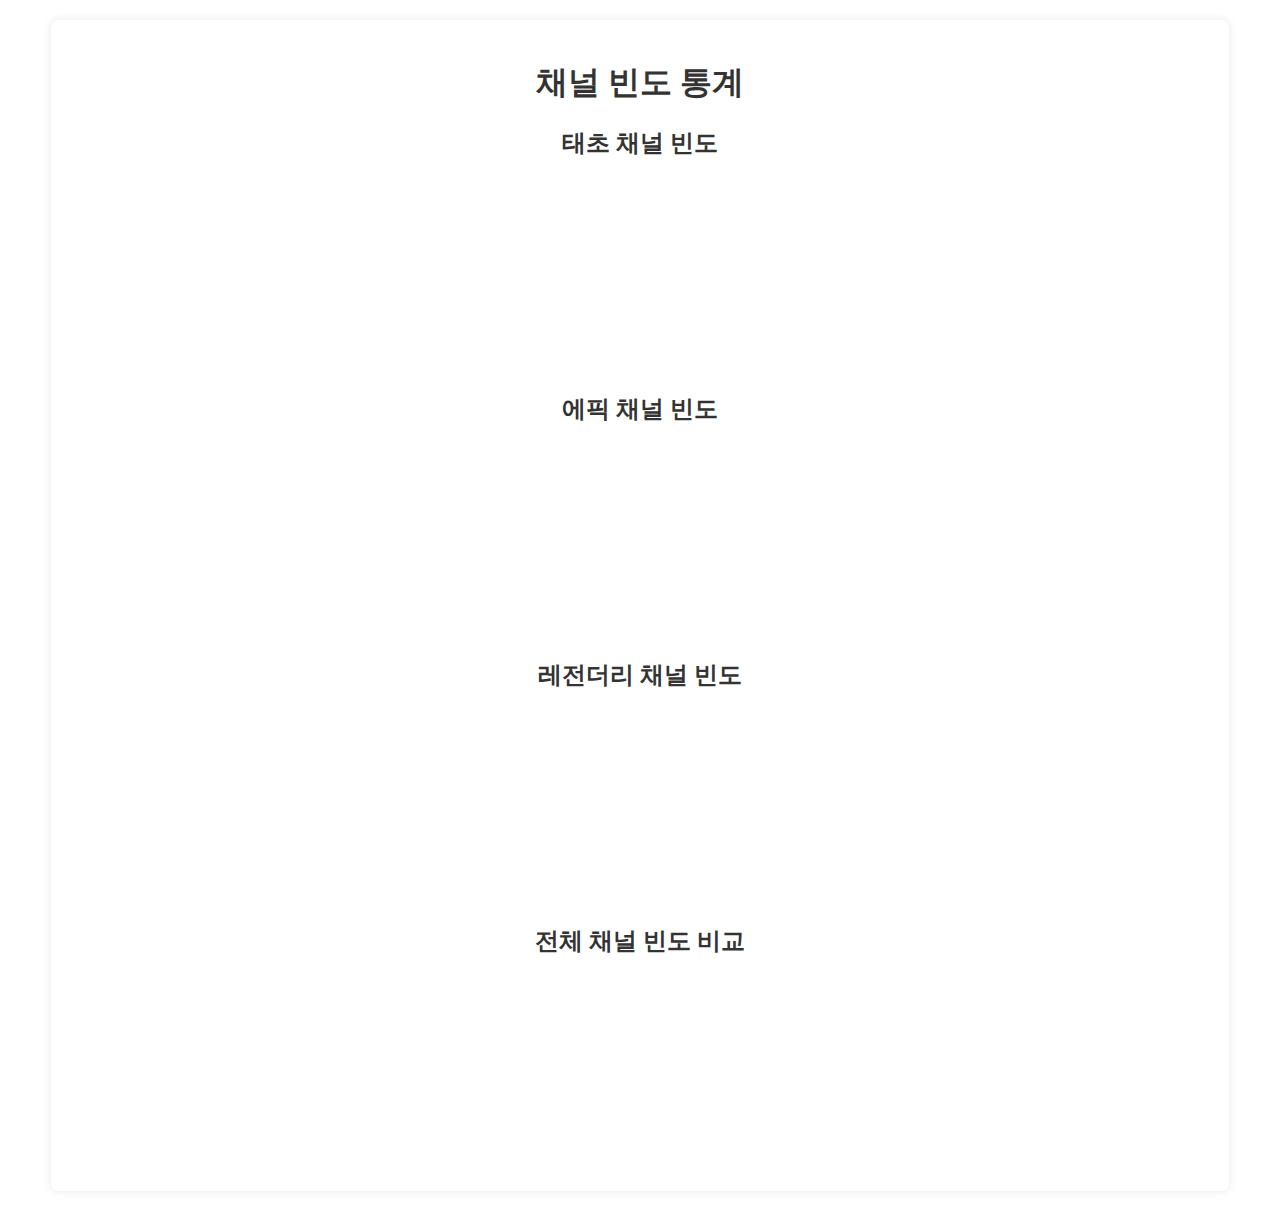
<file: src/main/resources/templates/statistics.html>
<!DOCTYPE html>
<html xmlns:th="http://www.thymeleaf.org" lang="ko">
	<head>
		<meta charset="UTF-8">
		<th:block th:replace='~{fragments/common :: commonHeader}'/>
		<title>채널 통계</title>
		<style>
			.chart-container {
				width: 90%;
				max-width: 1200px;
				margin: 20px auto;
				padding: 20px;
				box-shadow: 0 0 10px rgba(0, 0, 0, 0.1);
				border-radius: 8px;
			}
			.chart-section {
				margin-bottom: 40px;
			}
			h1, h2 {
				text-align: center;
				color: #333;
			}
			.chart-row {
				display: flex;
				flex-wrap: wrap;
				justify-content: space-around;
				margin-bottom: 30px;
			}
			.chart-box {
				width: 45%;
				min-width: 300px;
				margin-bottom: 20px;
			}
		</style>
	</head>
	<body>
		<div class="chart-container">
			<h1>채널 빈도 통계</h1>
			
			<!-- Taecho Section -->
			<div class="chart-section">
				<h2>태초 채널 빈도</h2>
				<div class="chart-row">
					<div class="chart-box">
						<canvas id="taecho-chart"></canvas>
					</div>
					<div class="chart-box">
						<canvas id="taecho-bar-chart"></canvas>
					</div>
				</div>
			</div>
			
			<!-- Epic Section -->
			<div class="chart-section">
				<h2>에픽 채널 빈도</h2>
				<div class="chart-row">
					<div class="chart-box">
						<canvas id="epic-chart"></canvas>
					</div>
					<div class="chart-box">
						<canvas id="epic-bar-chart"></canvas>
					</div>
				</div>
			</div>
			
			<!-- Legendary Section -->
			<div class="chart-section">
				<h2>레전더리 채널 빈도</h2>
				<div class="chart-row">
					<div class="chart-box">
						<canvas id="legendary-chart"></canvas>
					</div>
					<div class="chart-box">
						<canvas id="legendary-bar-chart"></canvas>
					</div>
				</div>
			</div>
			
			<!-- Combined Data Section -->
			<div class="chart-section">
				<h2>전체 채널 빈도 비교</h2>
				<canvas id="combined-chart"></canvas>
			</div>
		</div>
		
		<script th:inline="javascript">
			const channelFrequencies = [[${channelFrequencies}]]
			console.log(channelFrequencies)
			const colorPalette = [
				'#FF6384', '#36A2EB', '#FFCE56', '#4BC0C0', '#9966FF',
				'#FF9F40', '#8AC54F', '#FF5A5E', '#5D9CEC', '#FFDB72'
			];
			
			function createPieChart(elementId, data, title) {
				const ctx = document.getElementById(elementId).getContext('2d');
				
				const labels = data.map(item => item.channel);
				const values = data.map(item => item.frequency);
				
				new Chart(ctx, {
					type: 'pie',
					data: {
						labels: labels,
						datasets: [{
							data: values,
							backgroundColor: colorPalette.slice(0, labels.length),
							borderWidth: 1
						}]
					},
					options: {
						responsive: true,
						plugins: {
							legend: {
								position: 'right',
							},
							title: {
								display: true,
								text: title
							}
						}
					}
				});
			}
			
			function createBarChart(elementId, data, title) {
				const ctx = document.getElementById(elementId).getContext('2d');
				
				const labels = data.map(item => item.channel);
				const values = data.map(item => item.frequency);
				
				new Chart(ctx, {
					type: 'bar',
					data: {
						labels: labels,
						datasets: [{
							label: '빈도',
							data: values,
							backgroundColor: colorPalette.slice(0, labels.length),
							borderWidth: 1
						}]
					},
					options: {
						responsive: true,
						scales: {
							y: {
								beginAtZero: true,
								ticks: {
									precision: 0
								}
							}
						},
						plugins: {
							title: {
								display: true,
								text: title
							}
						}
					}
				});
			}
			
			document.addEventListener('DOMContentLoaded', function() {
				if (channelFrequencies.taecho && channelFrequencies.taecho.length > 0) {
					createPieChart('taecho-chart', channelFrequencies.taecho, '태초 채널 분포');
					createBarChart('taecho-bar-chart', channelFrequencies.taecho, '태초 채널 빈도');
				}
				
				if (channelFrequencies.epic && channelFrequencies.epic.length > 0) {
					createPieChart('epic-chart', channelFrequencies.epic, '에픽 채널 분포');
					createBarChart('epic-bar-chart', channelFrequencies.epic, '에픽 채널 빈도');
				}
				
				if (channelFrequencies.legendary && channelFrequencies.legendary.length > 0) {
					createPieChart('legendary-chart', channelFrequencies.legendary, '레전더리 채널 분포');
					createBarChart('legendary-bar-chart', channelFrequencies.legendary, '레전더리 채널 빈도');
				}
				
				createCombinedChart();
			});
			
			function createCombinedChart() {
				const ctx = document.getElementById('combined-chart').getContext('2d');
				
				const datasets = [];
				const categories = ['taecho', 'epic', 'legendary'];
				const categoryLabels = ['태초', '에픽', '레전더리'];
				
				categories.forEach((category, index) => {
					if (channelFrequencies[category] && channelFrequencies[category].length > 0) {
						datasets.push({
							label: categoryLabels[index],
							data: channelFrequencies[category].map(item => item.frequency),
							backgroundColor: colorPalette[index],
							borderColor: colorPalette[index],
							borderWidth: 1
						});
					}
				});
				
				const allChannels = [];
				categories.forEach(category => {
					if (channelFrequencies[category]) {
						channelFrequencies[category].forEach(item => {
							if (!allChannels.includes(item.channel)) {
								allChannels.push(item.channel);
							}
						});
					}
				});
				
				const alignedDatasets = categories.map((category, index) => {
					const data = new Array(allChannels.length).fill(0);
					
					if (channelFrequencies[category]) {
						channelFrequencies[category].forEach(item => {
							const channelIndex = allChannels.indexOf(item.channel);
							if (channelIndex !== -1) {
								data[channelIndex] = item.frequency;
							}
						});
					}
					
					return {
						'label': categoryLabels[index],
						data: data,
						backgroundColor: colorPalette[index],
						borderColor: colorPalette[index],
						borderWidth: 1
					};
				});
				
				new Chart(ctx, {
					type: 'bar',
					data: {
						labels: allChannels,
						datasets: alignedDatasets
					},
					options: {
						responsive: true,
						scales: {
							y: {
								beginAtZero: true,
								ticks: {
									precision: 0
								}
							}
						},
						plugins: {
							title: {
								display: true,
								text: '카테고리별 채널 빈도 비교'
							}
						}
					}
				});
			}
			
		</script>
	</body>
</html>
</file>
